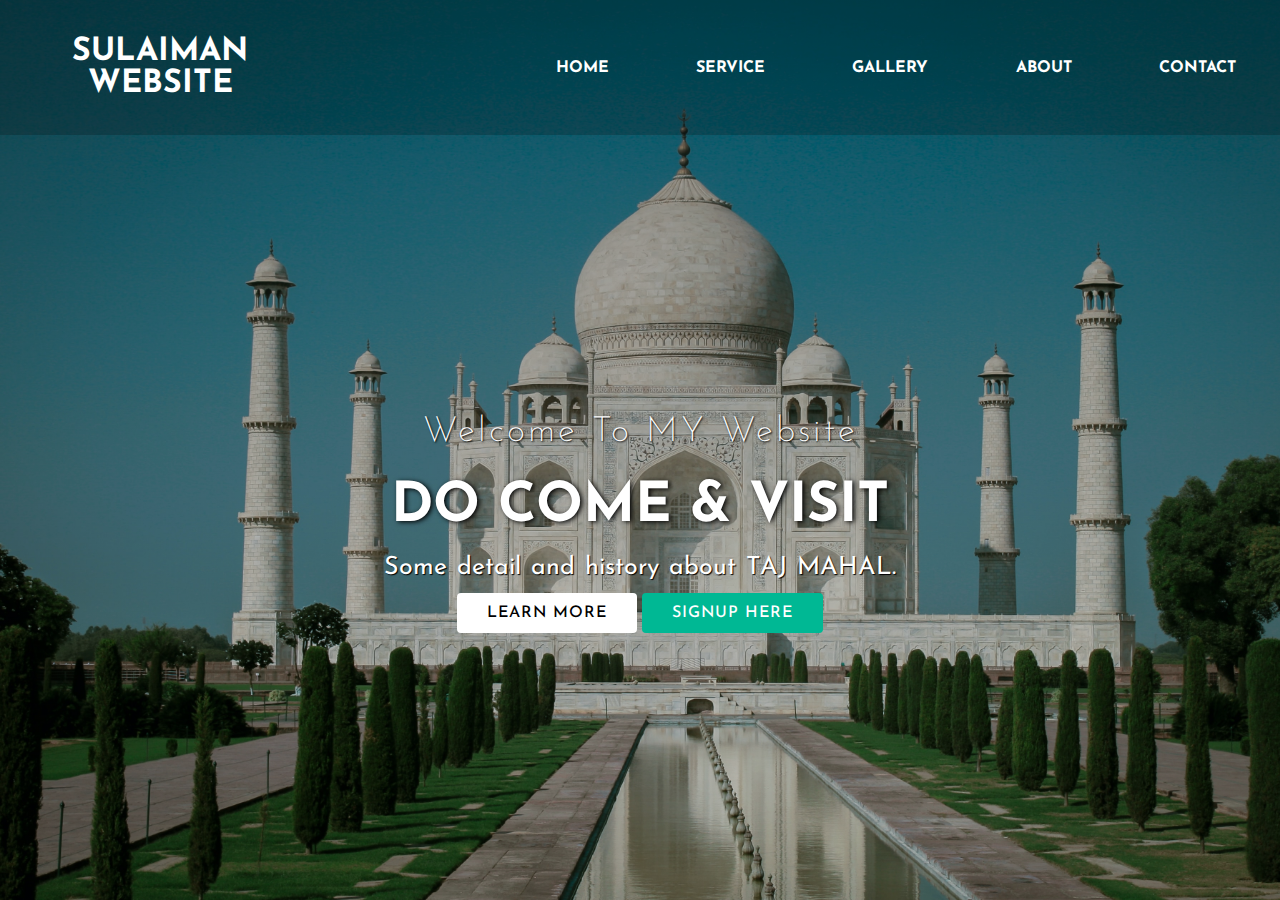
<file: Projects/third/index.html>
<!-- /*
      
      NAME : SULAIMAN HUSSAIN 
         
       COURSE : CLOUD NATIVE COMPUTING
       
       DATE : 22/DEC/2020

       PROJECT # 04

      */ -->
 
<!DOCTYPE html>
<html lang="en">
<head>
    <meta charset="UTF-8">
    <meta name="viewport" content="width=device-width, initial-scale=1.0">
    <title>Welcome To Sulaiman Hussain Website</title>
    <link rel="stylesheet" href="index.css">
    <link href="https://fonts.googleapis.com/css2?family=Josefin+Sans:wght@500&display=swap" rel="stylesheet">
    <link rel="canonical" href="https://animate.style/" />

</head>
<body>
    
    <header>
        <nav>
            <div class="logo"><h1>SULAIMAN WEBSITE</h1></div>
            <div class="menu">
                <a href="#">Home</a>
                <a href="#">service</a>
                <a href="#">gallery</a>
                <a href="#">about</a>
                <a href="#">contact</a>

            </div>

        </nav>

            <main>
                <section>
                    <h3>Welcome To MY Website</h3>
                    <h1> DO COME & VISIT  <span class="change"></span></h1>
                    <p>Some detail and history about TAJ MAHAL.</p>
                    <a href="#" class="button1">learn more</a>
                    <a href="#" class="button2">signup here</a>
                </section>
            </main>
        
    </header>
</body>
</html>
</file>
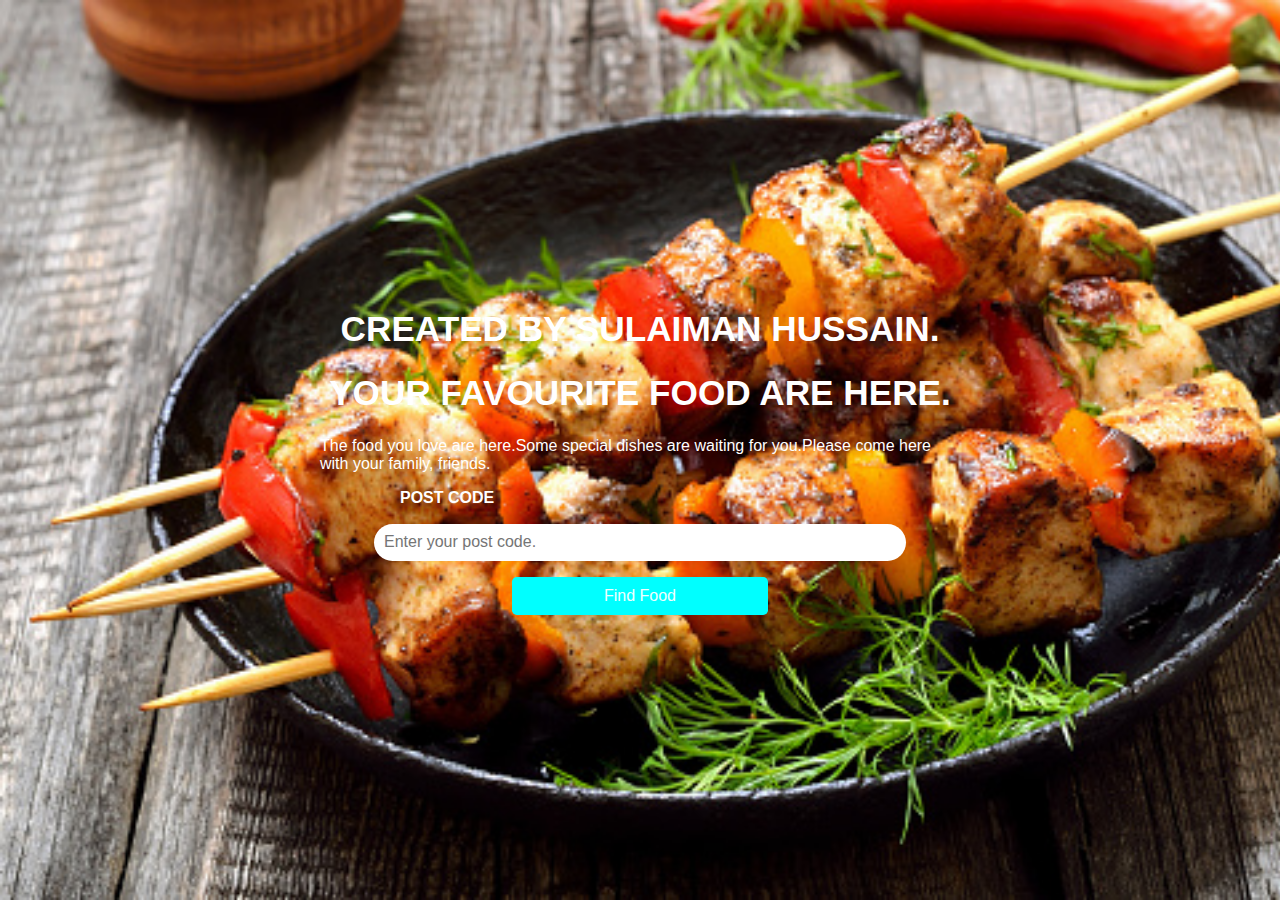
<file: Projects/first/restuarant.html>
<!-- /*
      
      NAME : SULAIMAN HUSSAIN 
         
       COURSE : CLOUD NATIVE COMPUTING
       
       DATE : 22/DEC/2020

       PROJECT # 03

      */ -->


<!DOCTYPE html>
<html lang="en">
<head>
    <meta charset="UTF-8">
    <meta name="viewport" content="width=device-width, initial-scale=1.0">
   
    <title>Welcome to sulaiman website</title>
    <link href="https://fonts.googleapis.com/css2?family=Sansita+Swashed&display=swap" rel="stylesheet">
     <link rel="stylesheet" href="normalize.css">
    <link rel="stylesheet" href="custom.css">

</head>
<body>
    <section class="hero_image">
        <div class="hero_wrapper">
            <h1>
                CREATED BY SULAIMAN HUSSAIN. 
            </h1>
            <h1>
                YOUR FAVOURITE FOOD ARE HERE.
            </h1>

            <P>
                The food you love are here.Some special dishes are waiting for you.Please come here with your family, friends.
            </P>
               
             <span>POST CODE</span>

            <form class="form_code">
                <input class="post_code" type="text" placeholder="Enter your post code.">
                <button type="submit">Find Food</button>
            </form>
        </div>

    </section>


   
    <!-- <section  class="product-list-item">
        <div class="list_item">
            <img class="image_responsive" src="photo1.jpg" alt="">
            <h2 class="product_heading">
                FOOD 1
            </h2>
            <P>
                Lorem ipsum dolor, sit amet consectetur adipisicing elit. Eum, ad sunt fugit suscipit velit tempore natus amet nisi libero commodi necessitatibus tempora omnis ipsa repudiandae deserunt ducimus id neque temporibus.
            </P>
        </div>

        <div class="list_item">
            <img class="image_responsive" src="photo2.jpg" alt="">
            <h2 class="product_heading">
                FOOD 2
            </h2>
            <P>
                Lorem ipsum dolor, sit amet consectetur adipisicing elit. Eum, ad sunt fugit suscipit velit tempore natus amet nisi libero commodi necessitatibus tempora omnis ipsa repudiandae deserunt ducimus id neque temporibus.
            </P>
        </div>

        <div class="list_item">
            <img class="image_responsive" src="photo3.jpg" alt="">
            <h2 class="product_heading">
                FOOD 3
            </h2>
            <P>
                Lorem ipsum dolor, sit amet consectetur adipisicing elit. Eum, ad sunt fugit suscipit velit tempore natus amet nisi libero commodi necessitatibus tempora omnis ipsa repudiandae deserunt ducimus id neque temporibus.
            </P>
        </div>
     </section>
     -->
    
</body>
</html>
</file>
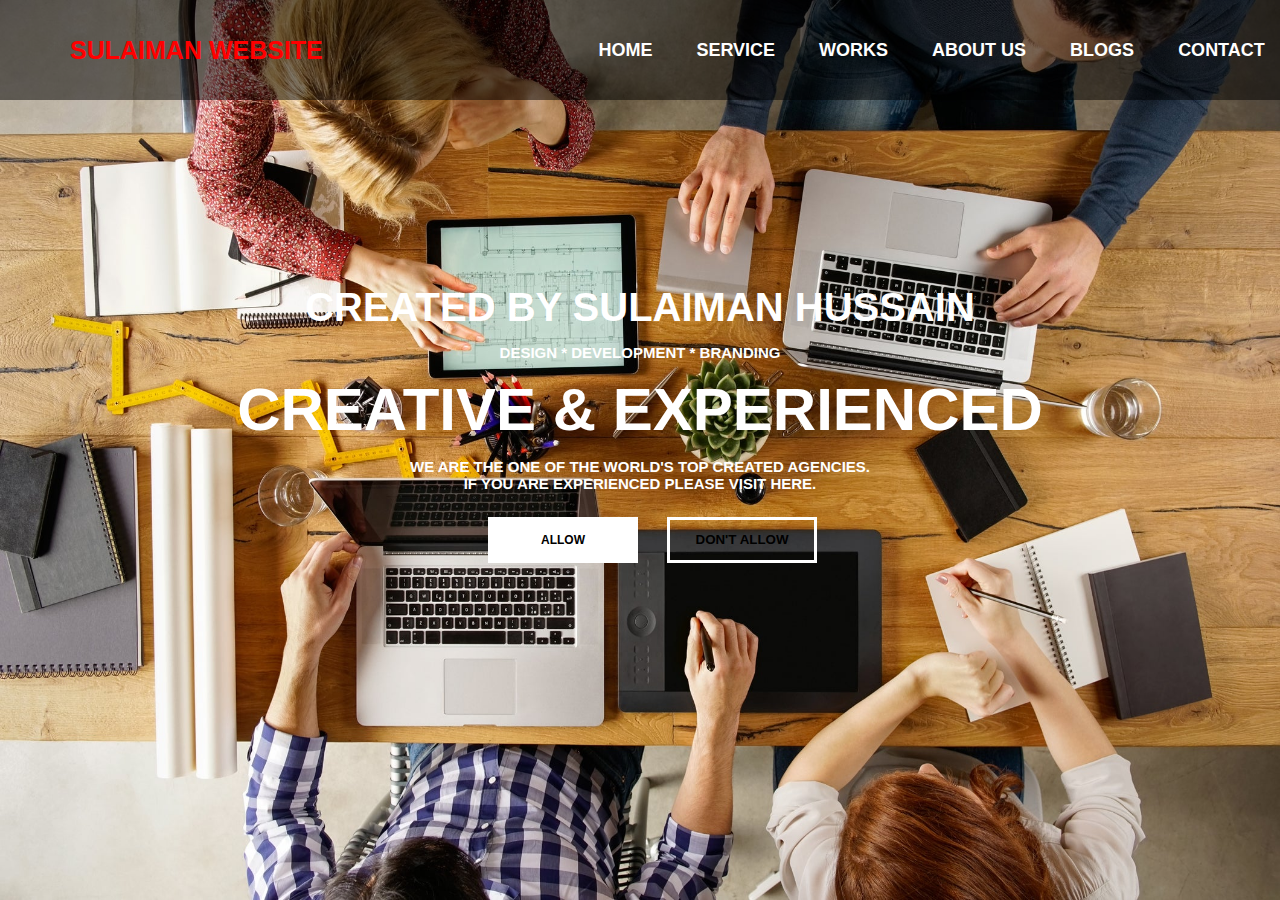
<file: Projects/second/wstech.html>
<!--       
      NAME : SULAIMAN HUSSAIN 
         
       COURSE : CLOUD NATIVE COMPUTING
       
       DATE : 22/DEC/2020

       PROJECT # 05
    
      -->

    


<!DOCTYPE html>
<html lang="en">
<head>
    <meta charset="UTF-8">
    <meta name="viewport" content="width=device-width, initial-scale=1.0">
    <title>Welcome to Sulaiman Hussain website</title>
    <link rel="stylesheet" href="style.css">

</head>
<body>
    <div class="bgimage">
  
      <div class="menu">

        <div class="left-menu">
             <h4 id="mobile">SULAIMAN WEBSITE</h4>
        </div>    
        
         <div class="right-menu">
             <ul>
                 <li>HOME</li>
                 <li>SERVICE</li>
                 <li>WORKS</li>
                 <li>ABOUT US </li>
                 <li>BLOGS</li>
                 <li>CONTACT</li>
             </ul>
         </div>
      </div>

      <div class="text">
          <h2 id="task">CREATED BY SULAIMAN HUSSAIN</h1>
          <h4>DESIGN * DEVELOPMENT * BRANDING</h4>
          <h1>CREATIVE & EXPERIENCED</h1>
          <h3>
              WE ARE THE ONE OF THE WORLD'S TOP CREATED AGENCIES.<br>
              IF YOU ARE EXPERIENCED PLEASE VISIT HERE.
          </h3>
          <button id="button1">Allow</button>
          <button id="button2">Don't Allow</button>
      </div>

    </div>

</body>
</html>
</file>
<file: Projects/third/index.css>
/*
      
      NAME : SULAIMAN HUSSAIN 
         
       COURSE : CLOUD NATIVE COMPUTING
       
       DATE : 22/DEC/2020

       PROJECT # 04

      */
* {
    margin: 0%;
    padding: 0%;
    box-sizing: border-box;
    /* background-color: aqua; */
    font-family: 'Josefin Sans', sans-serif;

}

header {
    width: 100%;
    height: 100vh;
    background-image:linear-gradient(rgba(0,0,0,0.4), rgba(0,0,0,0.2)) ,  url('taj.jpg');
    background-repeat: no-repeat;
    background-size: cover;
}

nav {
    width: 100%;
    height: 15vh;
    background-color:rgba(0,0,0,0.2);
    color: white;
    display: flex;
    justify-content: space-between;
    align-items: center;
    text-transform: uppercase;
}

nav .logo {
    width: 25%;
    text-align: center;
}

nav .menu {
    width: 60%;
    display: flex;
    justify-content: space-around;
}

nav .menu a {
    text-decoration: none;
    color: white;
    font-weight: bold;
}

main {
    width: 100%;
    height: 85vh;
    display: flex;
    justify-content: center;
    align-items: center;
    text-align: center;
    color:white;
}



section h3 {
    font-size: 35px;
    font-weight: 200;
    letter-spacing: 3px;
    text-shadow: 1px 1px 2px black;
}

section h1 {
    margin: 30px 0px 20px 0px ;
    font-size: 55px;
    font-weight: 700;
    text-shadow: 2px 1px 5px black;
    text-transform: uppercase;
}

section p  {
    font-size:25px ;
    word-spacing: 2px;
    margin-bottom:25px ;
    text-shadow: 1px 1px 1px black;
}

section a {
    padding:12px 30px;
    border-radius: 4px;
    outline: none;
    text-transform: uppercase;
    font-weight: 500;
    text-decoration: none;
    letter-spacing: 1px;
    transition: all .5s ease;
}

section .button1 {
    background: #fff;
    color: #000;
}

.button1:hover{
    background-color: #00b894;
    color: white;
}

section .button2 {
    background-color: #00b894;
    color: white;
}

.button2:hover{
    background: #fff;
    color: #000;
}

.change:after{
    content: '';
    animation: changetext 10s infinite linear ;
    color:#00b894 ;


}

@keyframes changetext{
    0%{ content: "Darjeeloing";}
    20%{ content: "Agra";}
    35%{ content: "Jaipur";}
    60%{ content: "Kerala";}
    80%{ content: "Dehli";}
    100% { content: "Mumbai";}
    
}
</file>
<file: Projects/first/custom.css>
/*
      
      NAME : SULAIMAN HUSSAIN 
         
       COURSE : CLOUD NATIVE COMPUTING
       
       DATE : 22/DEC/2020

       PROJECT # 03

      */

body{
    font-family: Verdana, Geneva, Tahoma, sans-serif;
    /* font-family: 'Sansita Swashed', cursive; */
    /* background-color: aqua; */
}
/* utility classes */

.image_responsive {
    max-height: 20%;
    max-width: 100%;
}
#ims {
    height: 800px;
}
.hero_image {
    background: url(main-photo.jpg) no-repeat;
    background-size: cover;
    height: 100vh;
    position: relative;
}

.hero_wrapper {
    color:white ;
    position: absolute;
    top: 50%;
    left:50%;
    transform: translate(-50% , -50%);
}

.hero_wrapper h1 {
    font-size: 2.2rem;
    text-align: center;
}

.hero_wrapper span {
    display: inline-block;
    margin-left: 5rem;
    margin-bottom: 1rem;

}
.form_code {
    text-align: center;
}
.form_code .post_code {
    width: 80%;
    display: block;
    margin-left: auto;
    margin-right: auto;
    border-radius: 2rem;
    border: none;
    padding: .6rem;
    outline: none;
}

.form_code button {
    width: 40%;
    display: inline-block;
    margin-left: auto;
    margin-right: auto;
    text-align: center;
    background-color: aqua;
    color: azure;
    padding: .6rem;
    margin-top: 1rem;
    border: none;
    border-radius: .3rem;
}
/* producut section */

.product-list-item{
    width: 80%;
    margin-top: .3rem;
    margin-left: auto;
    margin-right: auto;
}

.list_item {
    float: left;
    width: 32%;
    margin-left: .5rem;
}

span{
    font-weight: bold;
    font-weight: bold;
}
.list_item:first-of-type {
    margin-left: 0%;
}
@media screen and (max-width : 700px) {
     .list_item {
         width: 100%;
         float: none;
     }
}

                          /* REST OF CODE . The End .... */
</file>
<file: Projects/second/style.css>
/*
      
      NAME : SULAIMAN HUSSAIN 
         
       COURSE : CLOUD NATIVE COMPUTING
       
       DATE : 22/DEC/2020

       PROJECT # 02

      */
   

/* body {
    background-color: blue;
    
} */

*{
    margin: 0px;
    padding: 0px;
}

#mobile:hover{
    color: red;
    /* width: 50%; */
  font-family: Verdana, Geneva, Tahoma, sans-serif;
}


.bgimage {
    background-image:url('tt.jpg');
    background-size: 100% 100%;
    width: 100%;
    height: 100vh;
}

.menu {
    width: 100%;
    height:100px ;
    background-color: rgba(0, 0, 0, 0.5);
}

.left-menu {
    width: 27%;
    line-height: 100px;
    float: left;
}

.left-menu h4 {
    padding-left: 70px;
    font-weight: bold;
    color: white;
    font-size: 25px;
}

.right-menu {
    width: 72%;
    height: 100px;
    float: right;
}

.right-menu ul {
    margin-left: 200px;
}

.right-menu ul li {
    font-family: Verdana, Geneva, Tahoma, sans-serif;
    display: inline-block;
    list-style: none;
    font-size: 18px;
    color: white;
    font-weight: bold;
    line-height: 100px;
    margin-left: 40px;

}

.right-menu ul li:hover {
    color: orange;
}

.text {
    width:100%;
    margin-top: 185px;
    text-align: center;
    color: white;
}

.text h4 {
    font-size: 15px;
    font-family: sans-serif;
    margin: 14px 0px;
}

#task {
    font-size: 40px;
    font-family: Verdana, Geneva, Tahoma, sans-serif;
}
.text h1 {
    font-size: 60px;
    font-family: Verdana, Geneva, Tahoma, sans-serif;
    margin: 14px 0px;
}

.text h3 {
    font-size: 15px;
    font-family: Verdana, Geneva, Tahoma, sans-serif;
}

#button1 {
    background-color: white;
    border: none;
    font-size: 12px;
    font-family: Verdana, Geneva, Tahoma, sans-serif;
    text-transform: uppercase;
    font-weight: bold;
    line-height: 40px;
    width: 150px;
    margin: 25px;
    border: 3px solid white;
}

#button2 {
    background-color: transparent;
    border: none;
    font-weight: bold;
    font-family: Verdana, Geneva, Tahoma, sans-serif;
    text-transform: uppercase;
    line-height: 40px;
    width: 150px;
    border: 3px solid white;
}
button:hover{
     color: aqua;
}
</file>
